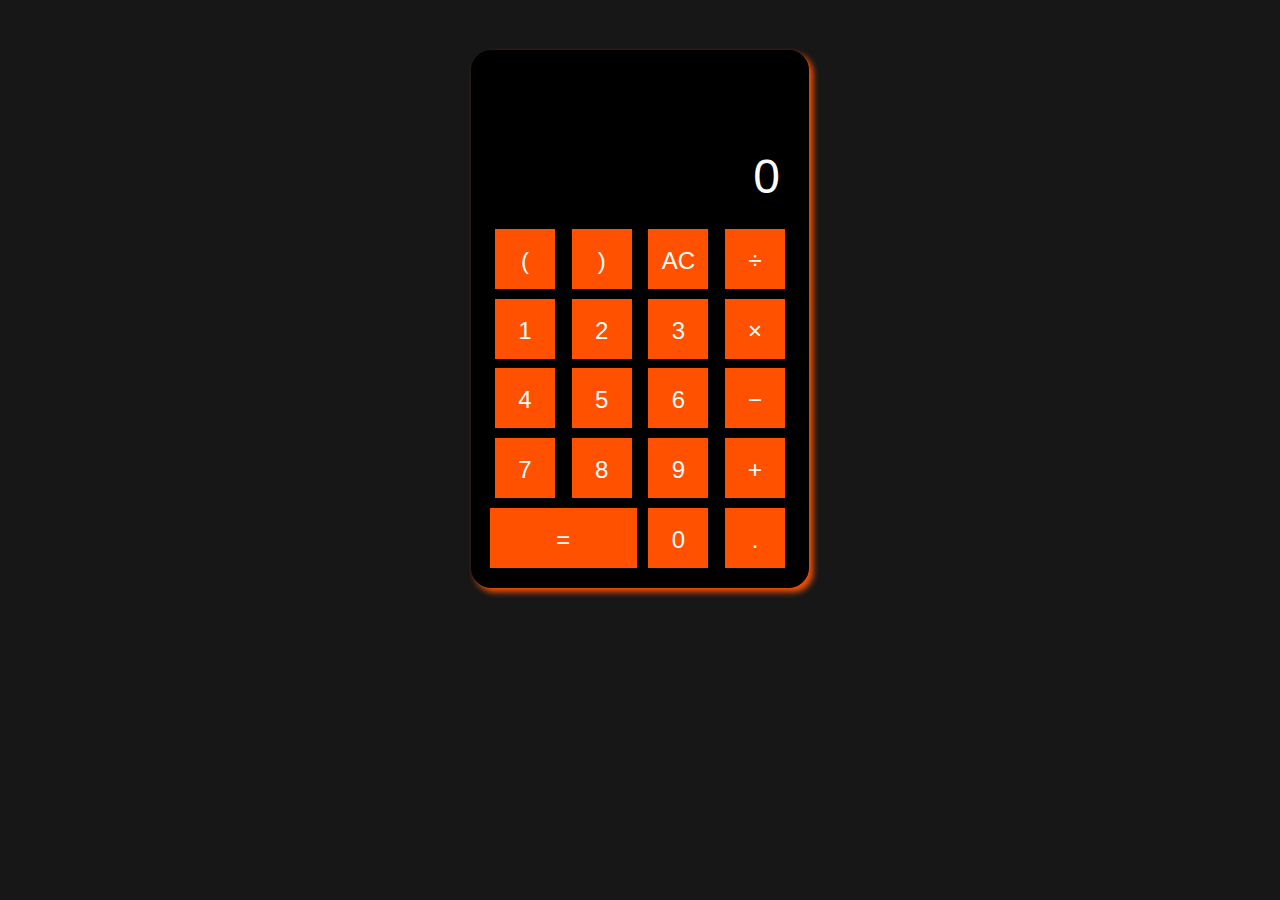
<file: laba5/Calculator/index.html>
<!DOCTYPE html>
<html lang="en">
<head>
    <meta charset="UTF-8">
    <meta http-equiv="X-UA-Compatible" content="IE=edge">
    <meta name="viewport" content="width=device-width, initial-scale=1.0">
    <link rel="stylesheet" href="calc.css">
    <script src="calc.js" defer></script>
    <title>Calculator</title>
</head>
<body>
    <div class="calc">
        <div class="calc-screen">
            <p>0</p>   
        </div>
        <div class="buttons">
            <div class="btn ac">(</div>
            <div class="btn opened-staple">)</div>
            <div class="btn closed-staple">AC</div>
            <div class="btn division">÷</div>

            <div class="btn seven">1</div>
            <div class="btn eigth">2</div>
            <div class="btn nine">3</div>
            <div class="btn myltiply">×</div>

            <div class="btn four ">4</div>
            <div class="btn five ">5</div>
            <div class="btn six ">6</div>
            <div class="btn minus">−</div>

            <div class="btn one ">7</div>
            <div class="btn two ">8</div>
            <div class="btn three">9</div>
            <div class="btn plus">+</div>

            <div class="btn zero ">=</div>
            <div class="btn dot ">0</div>
            <div class="btn equal">.</div>
        </div>
    </div>
</body>
</html>
</file>
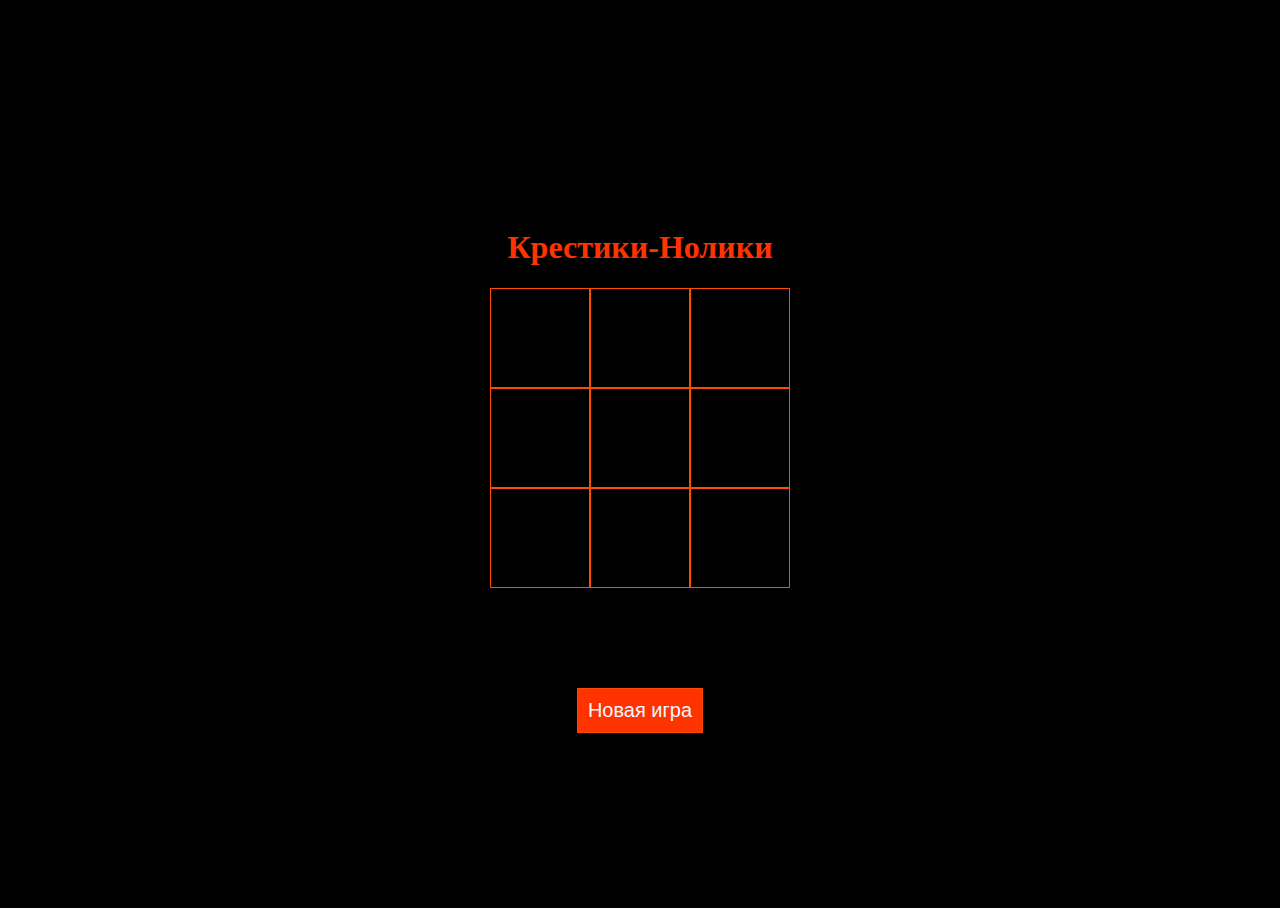
<file: laba5/celst and zero/index.html>
<!DOCTYPE html>
<html lang="en">
<head>
    <meta charset="UTF-8">
    <meta name="viewport" content="width=device-width, initial-scale=1.0">
    <link rel="stylesheet" href="style.css ">
    <script src="main.js" defer></script>
    <title>Крестики-Нолики</title>
</head>
<body>
    <main>
        <div id="game">
            <h1>Крестики-Нолики</h1>
            <div class="messages"></div>
            <div id="board"></div>
            <button class="new-game-btn">Новая игра</button>
        </div>
    </main>
</body>
</html>
</file>
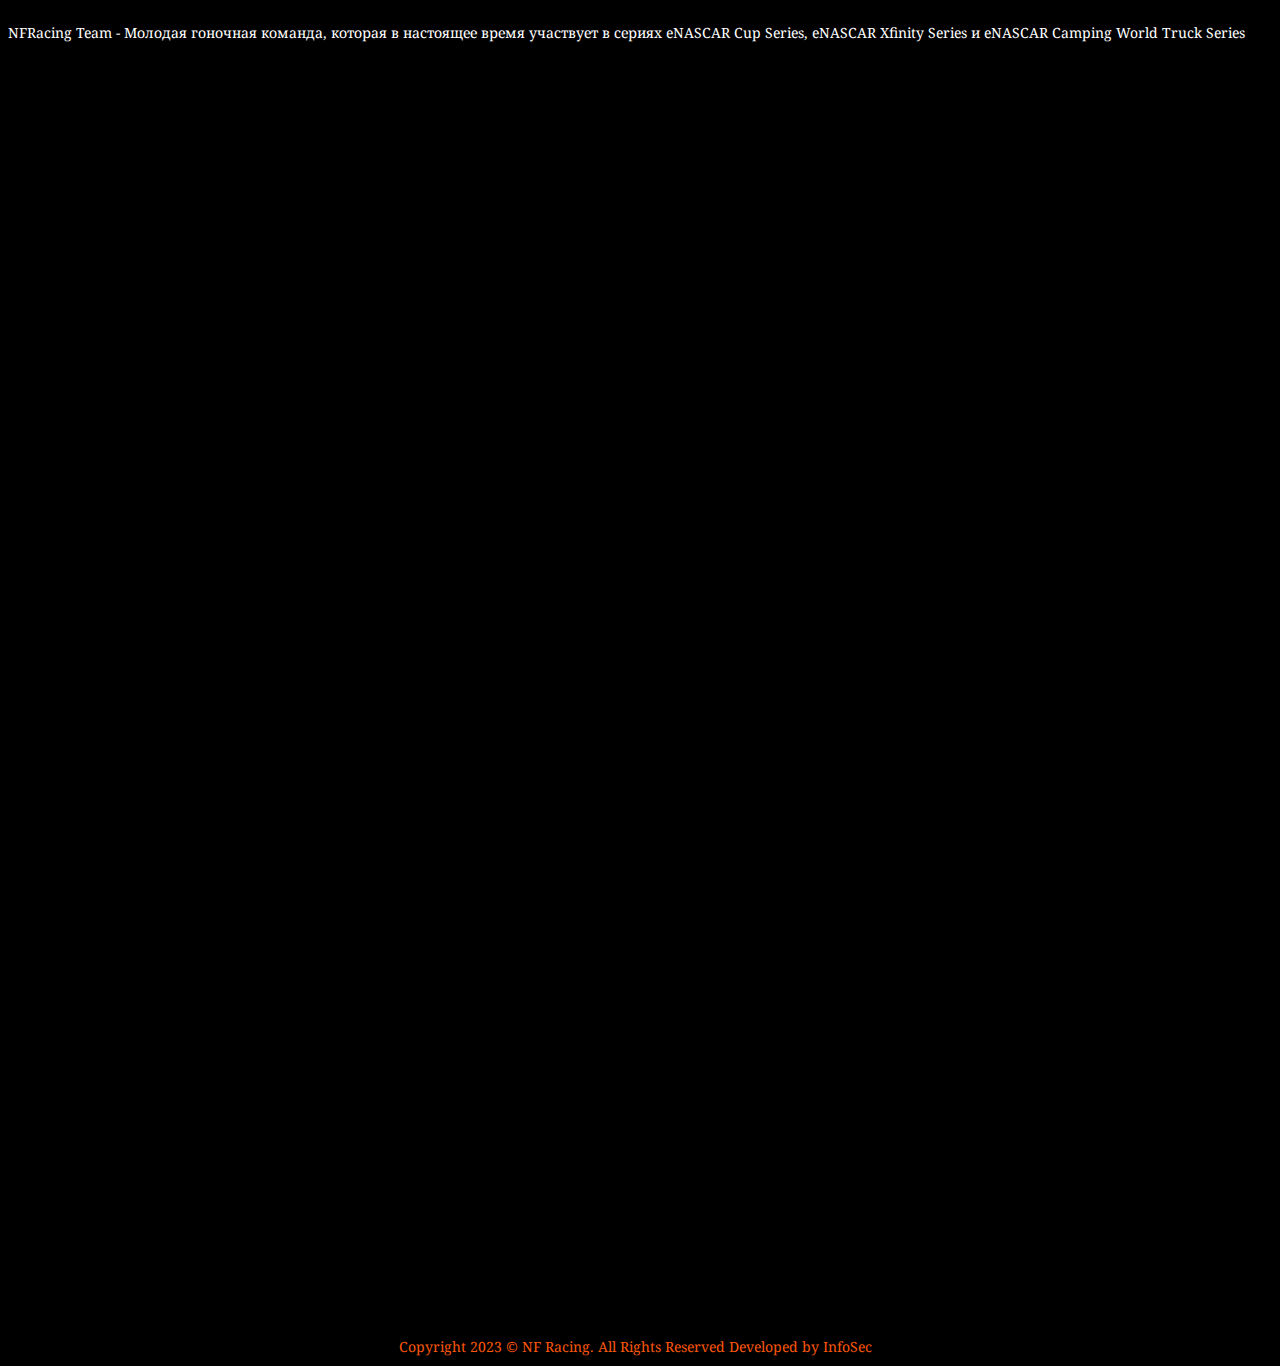
<file: laba3/Contacts.html>
<!DOCTYPE html>
<html lang="ru">
  <head>
    <meta charset="utf-8">
    <meta name="keywords" content="NASCAR, SIMRACING, NFRacing Team, NASCAR Heat 5, NFR">
    <meta name="description" content="О команде">
    <title>NF Racing Team</title>
    <link rel="stylesheet" href="body-style.css">
    <link rel="preconnect" href="https://fonts.googleapis.com">
    <link rel="preconnect" href="https://fonts.gstatic.com" crossorigin>
    <link href="https://fonts.googleapis.com/css2?family=Noto+Serif:ital,wght@1,200&display=swap" rel="stylesheet">
    <link rel="preconnect" href="https://fonts.googleapis.com">
    <link rel="preconnect" href="https://fonts.gstatic.com" crossorigin>
    <link href="https://fonts.googleapis.com/css2?family=Ubuntu:ital,wght@1,700&display=swap" rel="stylesheet">
  </head>
  <body>
    <main>
      <section>
        <p>NFRacing Team - Молодая гоночная команда, которая в настоящее время участвует в сериях eNASCAR Cup Series, eNASCAR Xfinity Series и eNASCAR Camping World Truck Series</p>
        <p></p>
      </section>
    </main>
    <footer>
      Copyright 2023 © NF Racing. All Rights Reserved
      Developed by InfoSec
    </footer>
  </body>
</html>
</file>
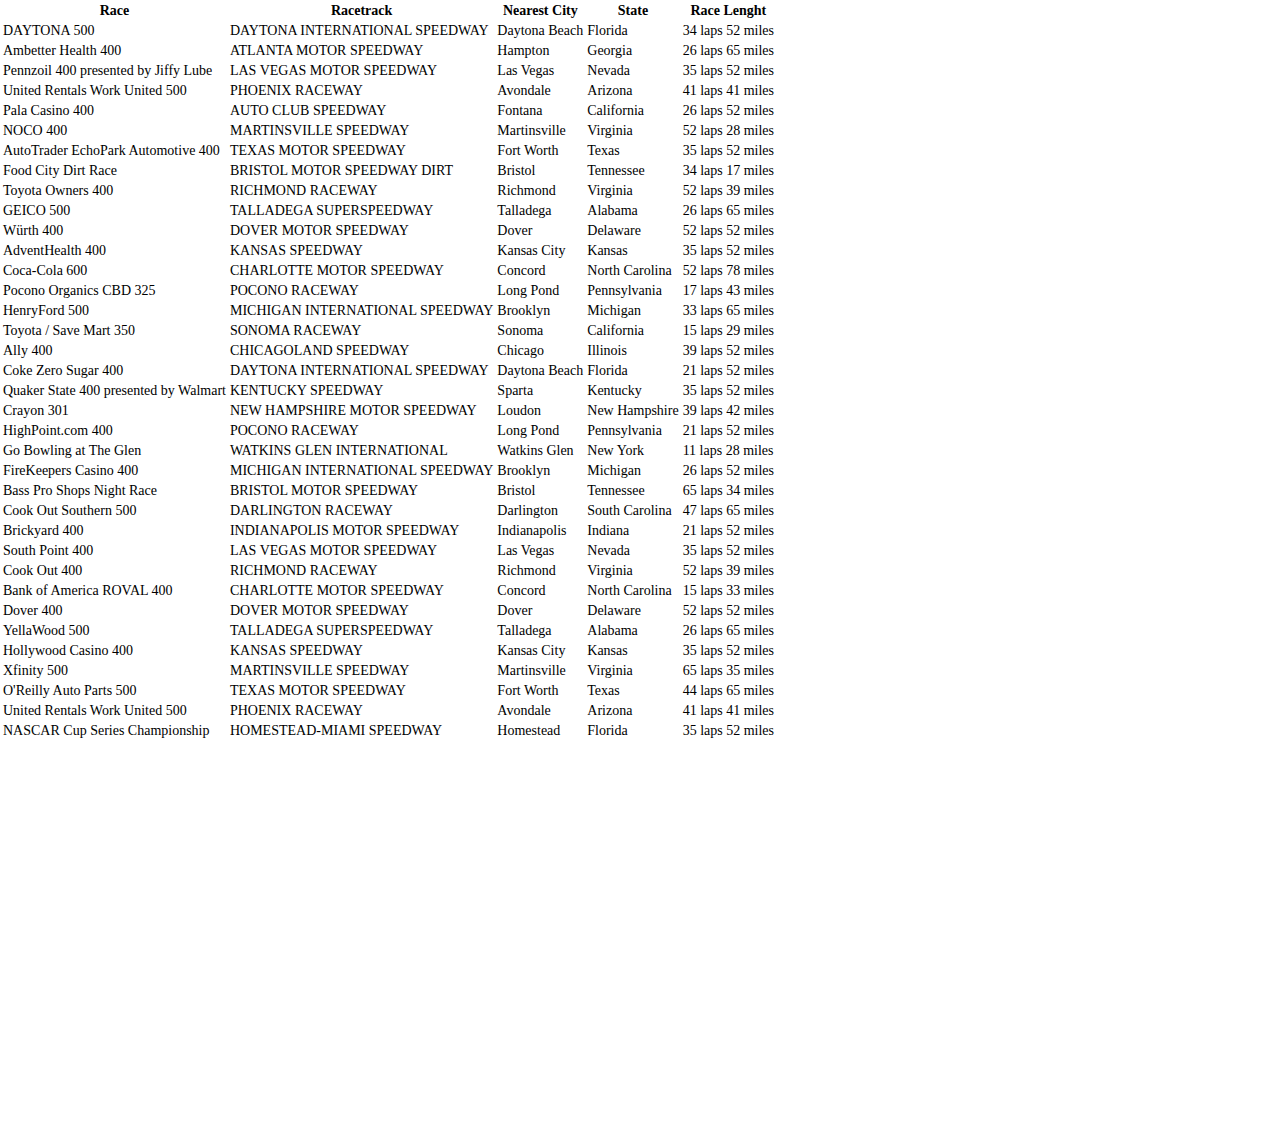
<file: laba3/Cup1.html>
<!DOCTYPE html>
<html lang="ru">
  <head>
    <meta charset="utf-8">
    <meta name="keywords" content="NASCAR, SIMRACING, NFRacing Team, NASCAR Heat 5">
    <meta name="description" content="Сайт про NASCAR и симрейсинг">
    <title>Odin's Racing Team</title>
    <link rel="stylesheet" href="print.css">
    <link rel="preconnect" href="https://fonts.googleapis.com">
    <link rel="preconnect" href="https://fonts.gstatic.com" crossorigin>
    <link href="https://fonts.googleapis.com/css2?family=Noto+Serif:ital,wght@1,200&display=swap" rel="stylesheet">
    <link rel="preconnect" href="https://fonts.googleapis.com">
    <link rel="preconnect" href="https://fonts.gstatic.com" crossorigin>
    <link href="https://fonts.googleapis.com/css2?family=Ubuntu:ital,wght@1,700&display=swap" rel="stylesheet">
  </head>
  <body>
    <header>
        <img src="Images\logo2.jpg" width=20% height=100%>
          <nav>
            <div class="topnav" id="mynav">
              <ul>
                <li><a href="Contacts.html">Контакты</a></li>
                <li><a href="Comands.html">Команды</a></li>
                <li><a href="Sheldure.html">Календарь</a></li>
              </ul>
            </div>
          </nav>
          <nav1>
            <div class="topnav1" id="mynav1">
              <ul>
                <li><a href="Sponsors.html">Спонсоры</a></li>
                <li><a href="Media.html">Медиа</a></li>
                <li><a href="NFR.html">NFR</a></li>
                <li><a href="Main.html">Домой</a></li>
              </ul>
          </div>
          </nav1>
    </header>
    <main>
      <table>
        <thead>
          <tr>
            <th>Race</th>
            <th>Racetrack</th>
            <th>Nearest City</th>
            <th>State</th>
            <th>Race Lenght</th>
          </tr>
        </thead>
        <tbody>
          <tr>
            <td>DAYTONA 500</td>
            <td>DAYTONA INTERNATIONAL SPEEDWAY</td>
            <td>Daytona Beach</td>
            <td>Florida</td>
            <td>34 laps 52 miles</td>
          </tr>
          <tr>
            <td>Ambetter Health 400</td>
            <td>ATLANTA MOTOR SPEEDWAY</td>
            <td>Hampton</td>
            <td>Georgia</td>
            <td>26 laps 65 miles</td>
          </tr>
          <tr>
            <td>Pennzoil 400 presented by Jiffy Lube</td>
            <td>LAS VEGAS MOTOR SPEEDWAY</td>
            <td>Las Vegas</td>
            <td>Nevada</td>
            <td>35 laps 52 miles</td>
          </tr>
          <tr>
            <td>United Rentals Work United 500</td>
            <td>PHOENIX RACEWAY</td>
            <td>Avondale</td>
            <td>Arizona</td>
            <td>41 laps 41 miles</td>
          </tr>
          <tr>
            <td>Pala Casino 400</td>
            <td>AUTO CLUB SPEEDWAY</td>
            <td>Fontana</td>
            <td>California</td>
            <td>26 laps 52 miles</td>
          </tr>
          <tr>
            <td>NOCO 400</td>
            <td>MARTINSVILLE SPEEDWAY</td>
            <td>Martinsville</td>
            <td>Virginia</td>
            <td>52 laps 28 miles</td>
          </tr>
          <tr>
            <td>AutoTrader EchoPark Automotive 400</td>
            <td>TEXAS MOTOR SPEEDWAY</td>
            <td>Fort Worth</td>
            <td>Texas</td>
            <td>35 laps 52 miles</td>
          </tr>
          <tr>
            <td>Food City Dirt Race</td>
            <td>BRISTOL MOTOR SPEEDWAY DIRT</td>
            <td>Bristol</td>
            <td>Tennessee</td>
            <td>34 laps 17 miles</td>
          </tr>
          <tr>
            <td>Toyota Owners 400</td>
            <td>RICHMOND RACEWAY</td>
            <td>Richmond</td>
            <td>Virginia</td>
            <td>52 laps 39 miles</td>
          </tr>
          <tr>
            <td>GEICO 500</td>
            <td>TALLADEGA SUPERSPEEDWAY</td>
            <td>Talladega</td>
            <td>Alabama</td>
            <td>26 laps 65 miles</td>
          </tr>
          <tr>
            <td>Würth 400</td>
            <td>DOVER MOTOR SPEEDWAY</td>
            <td>Dover</td>
            <td>Delaware</td>
            <td>52 laps 52 miles</td>
          </tr>
          <tr>
            <td>AdventHealth 400</td>
            <td>KANSAS SPEEDWAY</td>
            <td>Kansas City</td>
            <td>Kansas</td>
            <td>35 laps 52 miles</td>
          </tr>
          <tr>
            <td>Coca-Cola 600</td>
            <td>CHARLOTTE MOTOR SPEEDWAY</td>
            <td>Concord</td>
            <td>North Carolina</td>
            <td>52 laps 78 miles</td>
          </tr>
          <tr>
            <td>Pocono Organics CBD 325</td>
            <td>POCONO RACEWAY</td>
            <td>Long Pond</td>
            <td>Pennsylvania</td>
            <td>17 laps 43 miles</td>
          </tr>
          <tr>
            <td>HenryFord 500</td>
            <td>MICHIGAN INTERNATIONAL SPEEDWAY</td>
            <td>Brooklyn</td>
            <td>Michigan</td>
            <td>33 laps 65 miles</td>
          </tr>
          <tr>
            <td>Toyota / Save Mart 350</td>
            <td>SONOMA RACEWAY</td>
            <td>Sonoma</td>
            <td>California</td>
            <td>15 laps 29 miles</td>
          </tr>
          <tr>
            <td>Ally 400</td>
            <td>CHICAGOLAND SPEEDWAY</td>
            <td>Chicago</td>
            <td>Illinois</td>
            <td>39 laps 52 miles</td>
          </tr>
          <tr>
            <td>Coke Zero Sugar 400</td>
            <td>DAYTONA INTERNATIONAL SPEEDWAY</td>
            <td>Daytona Beach</td>
            <td>Florida</td>
            <td>21 laps 52 miles</td>
          </tr>
          <tr>
            <td>Quaker State 400 presented by Walmart</td>
            <td>KENTUCKY SPEEDWAY</td>
            <td>Sparta</td>
            <td>Kentucky</td>
            <td>35 laps 52 miles</td>
          </tr>
          <tr>
            <td>Crayon 301</td>
            <td>NEW HAMPSHIRE MOTOR SPEEDWAY</td>
            <td>Loudon</td>
            <td>New Hampshire</td>
            <td>39 laps 42 miles</td>
          </tr>
          <tr>
            <td>HighPoint.com 400</td>
            <td>POCONO RACEWAY</td>
            <td>Long Pond</td>
            <td>Pennsylvania</td>
            <td>21 laps 52 miles</td>
          </tr>
          <tr>
            <td>Go Bowling at The Glen</td>
            <td>WATKINS GLEN INTERNATIONAL</td>
            <td>Watkins Glen</td>
            <td>New York</td>
            <td>11 laps 28 miles</td>
          </tr>
          <tr>
            <td>FireKeepers Casino 400</td>
            <td>MICHIGAN INTERNATIONAL SPEEDWAY</td>
            <td>Brooklyn</td>
            <td>Michigan</td>
            <td>26 laps 52 miles</td>
          </tr>
          <tr>
            <td>Bass Pro Shops Night Race</td>
            <td>BRISTOL MOTOR SPEEDWAY</td>
            <td>Bristol</td>
            <td>Tennessee</td>
            <td>65 laps 34 miles</td>
          </tr>
          <tr>
            <td>Cook Out Southern 500</td>
            <td>DARLINGTON RACEWAY</td>
            <td>Darlington</td>
            <td>South Carolina</td>
            <td>47 laps 65 miles</td>
          </tr>
          <tr>
            <td>Brickyard 400</td>
            <td>INDIANAPOLIS MOTOR SPEEDWAY</td>
            <td>Indianapolis</td>
            <td>Indiana</td>
            <td>21 laps 52 miles</td>
          </tr>
          <tr>
            <td>South Point 400</td>
            <td>LAS VEGAS MOTOR SPEEDWAY</td>
            <td>Las Vegas</td>
            <td>Nevada</td>
            <td>35 laps 52 miles</td>
          </tr>
          <tr>
            <td>Cook Out 400</td>
            <td>RICHMOND RACEWAY</td>
            <td>Richmond</td>
            <td>Virginia</td>
            <td>52 laps 39 miles</td>
          </tr>
          <tr>
            <td>Bank of America ROVAL 400</td>
            <td>CHARLOTTE MOTOR SPEEDWAY</td>
            <td>Concord</td>
            <td>North Carolina</td>
            <td>15 laps 33 miles</td>
          </tr>
          <tr>
            <td>Dover 400</td>
            <td>DOVER MOTOR SPEEDWAY</td>
            <td>Dover</td>
            <td>Delaware</td>
            <td>52 laps 52 miles</td>
          </tr>
          <tr>
            <td>YellaWood 500</td>
            <td>TALLADEGA SUPERSPEEDWAY</td>
            <td>Talladega</td>
            <td>Alabama</td>
            <td>26 laps 65 miles</td>
          </tr>
          <tr>
            <td>Hollywood Casino 400</td>
            <td>KANSAS SPEEDWAY</td>
            <td>Kansas City</td>
            <td>Kansas</td>
            <td>35 laps 52 miles</td>
          </tr>
          <tr>
            <td>Xfinity 500</td>
            <td>MARTINSVILLE SPEEDWAY</td>
            <td>Martinsville</td>
            <td>Virginia</td>
            <td>65 laps 35 miles</td>
          </tr>
          <tr>
            <td>O'Reilly Auto Parts 500</td>
            <td>TEXAS MOTOR SPEEDWAY</td>
            <td>Fort Worth</td>
            <td>Texas</td>
            <td>44 laps 65 miles</td>
          </tr>
          <tr>
            <td>United Rentals Work United 500</td>
            <td>PHOENIX RACEWAY</td>
            <td>Avondale</td>
            <td>Arizona</td>
            <td>41 laps 41 miles</td>
          </tr>
          <tr>
            <td>NASCAR Cup Series Championship</td>
            <td>HOMESTEAD-MIAMI SPEEDWAY</td>
            <td>Homestead</td>
            <td>Florida</td>
            <td>35 laps 52 miles</td>
          </tr>
        </tbody>
      </table>
    </main>
    <div class="footer">
      <pre>
        Copyright 2023 © NF Racing. All Rights Reserved.
        Developed by InfoSec
        <div class="social-icons-1">
          <p><a href="https://vk.com/wearenascar"><img src="Images/icon.png"></a></p>
        </div>
      </pre>
    </div>
  </body>
</html>
</file>
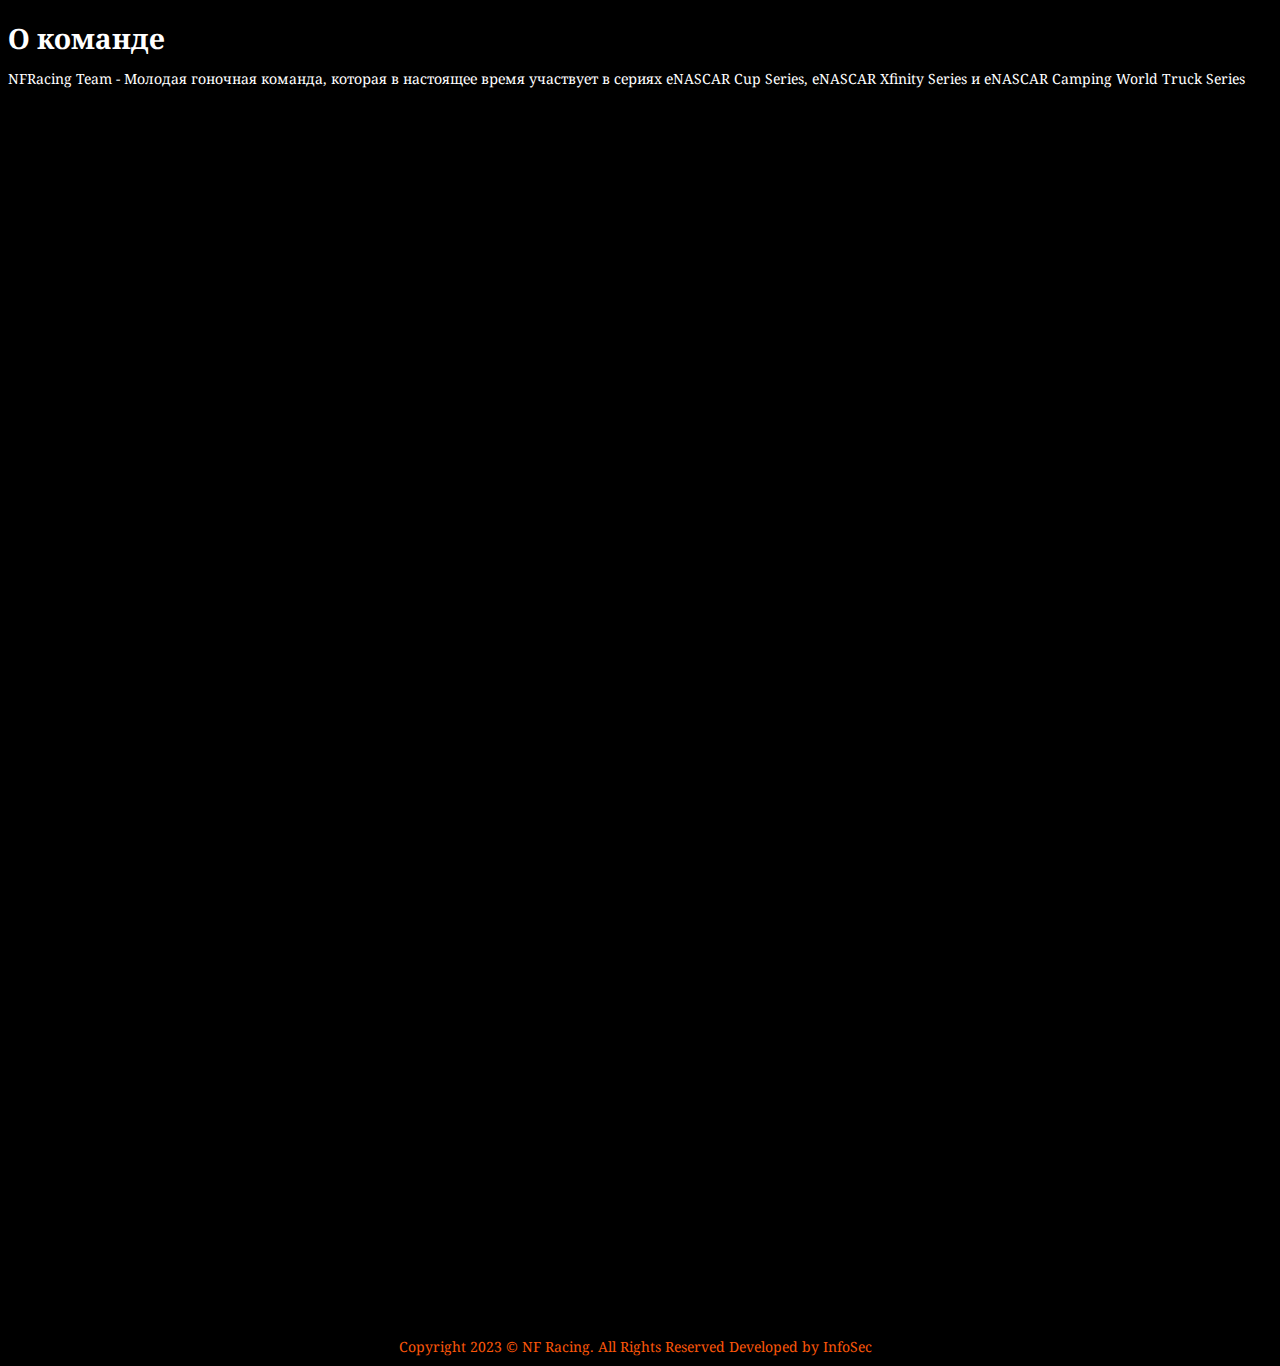
<file: laba3/NFR.html>
<!DOCTYPE html>
<html lang="ru">
  <head>
    <meta charset="utf-8">
    <meta name="keywords" content="NASCAR, SIMRACING, NFRacing Team, NASCAR Heat 5, NFR">
    <meta name="description" content="О команде">
    <title>NF Racing Team</title>
    <link rel="stylesheet" href="body-style.css">
    <link rel="preconnect" href="https://fonts.googleapis.com">
    <link rel="preconnect" href="https://fonts.gstatic.com" crossorigin>
    <link href="https://fonts.googleapis.com/css2?family=Noto+Serif:ital,wght@1,200&display=swap" rel="stylesheet">
    <link rel="preconnect" href="https://fonts.googleapis.com">
    <link rel="preconnect" href="https://fonts.gstatic.com" crossorigin>
    <link href="https://fonts.googleapis.com/css2?family=Ubuntu:ital,wght@1,700&display=swap" rel="stylesheet">
  </head>
  <body>
    <main>
      <h1>О команде</h1>
      <section>
        <p>NFRacing Team - Молодая гоночная команда, которая в настоящее время участвует в сериях eNASCAR Cup Series, eNASCAR Xfinity Series и eNASCAR Camping World Truck Series</p>
        <p></p>
      </section>
    </main>
    <footer>
      Copyright 2023 © NF Racing. All Rights Reserved
      Developed by InfoSec
    </footer>
  </body>
</html>
</file>
<file: laba5/Calculator/calc.css>
body{
    background: #000000e8;
}



.calc {
    width: 300px;
    height: 500px;
    border: 1px solid #000;
    margin: 50px auto;
    background: #000;
    border-radius: 20px;
    color: #ffffff;
    font-family: Arial;
    display: grid;
    padding: 18px;
    box-shadow: 4px 4px 6px #ff5100;
}

.calc-screen {
    height: 125px;
    position: relative;
    padding: 10px;
    display: grid;
    justify-items: end;
    align-items: end;
}

.calc-screen p {
    text-align: right;
    font-size: 3rem;
    margin: 0;
}

.buttons {
    display: grid;
    grid-template-areas: 
    "ac opened-staple closed-staple division"
    "seven eigth nine multi"
    "four five siz minus"
    "one two three plus"
    "zero zero dot equal";
    grid-gap: 7px;
    justify-items: center;
    align-items: center;
}



.btn {
    width: 60px;
    height: 60px;
    background: #ff5100;
    text-align: center;
    line-height: 63px;
    font-size: 1.5rem;
    cursor: pointer;
    outline: none;
    user-select:none

}
.btn:hover {
    filter: brightness(130%);
}
.btn:active {
    filter: brightness(90%);
}
.bg-grey {
    background-color: #ff5100;
}

.bg-dark-grey {
    background-color: #ff5100;
}

.bg-orange {
    background-color: #ff5100;
}

.btn.plus-minus {
    grid-area: plus-minus;
}

.btn.percent {
    grid-area: percent;
}

.btn.division {
    grid-area: division;
} 

.btn.zero {
    grid-area: zero;
    width: 100%;
}
</file>
<file: laba5/celst and zero/style.css>
html, body, main {
    height: 100%;
}

body{
    background-color: black;
}
main {
    display: flex;
    flex-direction: column;
}

#game {
    margin: auto;
    width: 500px;
    height: 500px;
    text-align: center;
    color: #ff3300;
}

#board {
    margin: auto;
    width: 300px;
    height: 300px;
}

.cell {
    width: 100px;
    height: 100px;
    float: left;
    font-size: 70px;
    border: 1px solid rgb(255, 74, 3);
    box-sizing: border-box;
    text-align: center;
}

.new-game-btn {
    margin-top: 100px;
    font-size: 20px;
    padding: 10px;
    background-color: #ff3300;
    color: aliceblue;
    border: 1px solid rgb(255, 72, 0);
    cursor: pointer;
}
</file>
<file: laba3/body-style.css>
a
{
  text-decoration: none;
}

li
{
  text-decoration: none;
  list-style: none;
}

body 
{
  min-width: 98%;
  font-size: 14px;
  line-height: 22px;
  font-family: 'Noto Serif', serif;;
  color: #ffffff;
  background: #000000;
  display: table;
  min-height: 150vh;
}

main
{
  display: table-row;
  height: 100%;
}

aside
{
  color: #fa560a;
  position: absolute;
  top: 800px;
  left: 750px;
  right: 5px;
  width: auto;
  min-width: auto;
  text-align: left;
  height: auto;
  font-size: 30px;
  line-height: 40px;
  border-bottom: 3px solid #fa560a;
  border-top: 3px solid #fa560a;
}

aside1
{
  color: #fa560a;
  position: absolute;
  top: 350px;
  left: 50px;
  right: 850px;
  width: auto;
  min-width: auto;
  text-align: left;
  height: auto;
  font-size: 30px;
  line-height: 60px;
  border-bottom: 3px solid #fa560a;
  border-top: 3px solid #fa560a;
}

aside p
{
  text-align: center;
}

aside1 p
{
  text-align: center;
}
  
nav 
{
  color: #fa560a;
  font-size: 20px;
  line-height: 20px;
  position: absolute;
  top: 90px;
  left: -40px;
}

nav1 
{
  color: #fa560a;;
  font-size: 20px;
  line-height: 20px;
  position: absolute;
  top: 90px;
  left: 1150px;
}

header
{
  max-width: 100%;
  font-size: 20px;
  text-align: center;
  position: relative;
  top: 0;
  left: 0;
  width: 100%;
  height: 200px;
  background-color: #000000;
  background-image: url(Images\logo2.jpg);
  border-bottom-left-radius: 20%;
  border-bottom-right-radius: 20%;
  border-bottom: 3px solid #fa560a;
}

nav ul
{
  display: flex;
  flex-direction: row;
  justify-content: flex-end;
  align-items: center;
  list-style: none;
}

nav ul li a
{
  padding: 0 40px;
  text-decoration: none;
  text-transform: uppercase;
  font-family: 'Ubuntu', serif;
  font-style: italic;
  font-size: 30px;
}

nav1 ul
{
  display: flex;
  flex-direction: row;
  justify-content: flex-end;
  align-items: center;
  list-style: none;
}

nav1 ul li a
{
  padding: 0 30px;
  text-decoration: none;
  text-transform: uppercase;
  font-family: 'Ubuntu', serif;
  font-style: italic;
  font-size: 30px;
}

a
{
color: #ff4304;
background: linear-gradient(45deg, #fa560a 33%, #9b3506 66%, #cc4a0d);
-webkit-background-clip: text;
-webkit-text-fill-color: transparent;
}

.topnav a:hover
{
  border-bottom: 3px solid #fa560a;
  border-top: 3px solid #fa560a;
}

.topnav1 a:hover
{
  border-bottom: 3px solid #fa560a;
  border-top: 3px solid #fa560a;
}

#video
{
  text-align: right;
  background-color: #000000;
  position: absolute;
  top: 250px;
  right: 70px;
  background-image: url(Images\gen6.2.jpg);
}

#video video
{
  border-radius: 20%;
}

#image1
{
  padding-top: 50px;
  position: absolute;
  background-color: #000000;
  top: 750px;
  left: 70px;
  background-image: url(Images\gen6.2.jpg);
}

#image1 img
{
  border-radius: 10%;
}

#image2
{
  position: absolute;
  background-color: #000000;
  top: 1000px;
  left: 70px;
  border-radius: 50%;
  background-image: url(Images\gen6.2.jpg);
}

footer
{
  background-color: #000000;
  color: #fa560a;
  width: 100%;
  height: auto;
  margin-top: auto;
  text-align: center;
  max-width: 100%;
  position: relative;
}

.footer
{
  background-color: #000000;
  color: #fa560a;
  width: 99%;
  height: auto;
  margin-top: 50px;
  text-align: center;
  max-width: 100%;
  position: relative;
}

.icons-1 
{
  padding: 0;
  list-style: none;
  color: #fa560a;
  font-size: 20px;
  line-height: 20px;
}
.icons-1 p 
{
  display: inline-block;
  position: relative;
  font-size: 24px;
  color: #fa560a;
  line-height: 20px;
}
.icons-1 i,
.icons-1 img 
{
  color: #fff;
  position: absolute;
  top: 240px;
  left: 40px;
  text-align:center;
  transition: all 0.3s ease-out;
  border-radius: 10%;
}

.icons-1 a:before 
{

  content: "";
  width: 80px;
  height: 80px;
  display: block;
  transition: all 0.3s ease-out;
}
.icons-1 a:hover:before 
{
  transform: scale(0);
  transition: all 0.3s ease-in;
}
.icons-1 a:hover i,
.icons-1 a:hover img 
{
  transform: scale(0.5);
  transition: all 0.3s ease-in;
}

.social-icons-1 
{
  padding: 0;
  list-style: none;
}
.social-icons-1 p 
{
  display: inline-block;
  position: relative;
  font-size: 24px;
}
.social-icons-1 i,
.social-icons-1 img 
{
  color: #fff;
  position: absolute;
  top: 5px;
  left: 5px;
  width: 50px;
  height: 50px;
  text-align:center;
  transition: all 0.3s ease-out;
}

.social-icons-1 a:before 
{

  content: "";
  width: 80px;
  height: 80px;
  display: block;
  transition: all 0.3s ease-out;
}
.social-icons-1 a:hover:before 
{
  transform: scale(0);
  transition: all 0.3s ease-in;
}
.social-icons-1 a:hover i,
.social-icons-1 a:hover img 
{
  transform: scale(1.8);
  transition: all 0.3s ease-in;
}

table
{
  top: 40px;
  position: relative;
  color: #ffffff;
  margin-left: auto;
  margin-top: auto;
  margin-right: auto;
  margin-bottom: auto;
  text-align: center;
  line-height: 30px;
  width: 1000px;
  border-bottom: 3px solid #fa560a;
  border-top: 3px solid #fa560a;

}

.icons-1 
{
  padding: 0;
  list-style: none;
  color: #fa560a;
  font-size: 20px;
  line-height: 20px;
}
.icons-1 p 
{
  display: inline-block;
  position: relative;
  font-size: 24px;
  color: #fa560a;
  line-height: 20px;
}
.icons-1 i,
.icons-1 img 
{
  color: #fff;
  position: absolute;
  top: 90px;
  left: 40px;
  text-align:center;
  transition: all 0.3s ease-out;
  border-radius: 10%;
}

.icons-1 a:before 
{

  content: "";
  width: 80px;
  height: 80px;
  display: block;
  transition: all 0.3s ease-out;
}
.icons-1 a:hover:before 
{
  transform: scale(0);
  transition: all 0.3s ease-in;
}
.icons-1 a:hover i,
.icons-1 a:hover img 
{
  transform: scale(0.5);
  transition: all 0.3s ease-in;
}

.icons-2 
{
  padding: 0;
  list-style: none;
  color: #fa560a;
  font-size: 20px;
  line-height: 20px;
}
.icons-2 p 
{
  display: inline-block;
  position: relative;
  font-size: 24px;
  color: #fa560a;
  line-height: 20px;
}
.icons-2 i,
.icons-2 img 
{
  color: #fff;
  position: absolute;
  left: 1250px;
  top: 0px;
  border-radius: 10%;
  text-align:center;
  transition: all 0.3s ease-out;
  border-radius: 10%;
}

.icons-2 a:before 
{

  content: "";
  width: 80px;
  height: 80px;
  display: block;
  transition: all 0.3s ease-out;
}
.icons-2 a:hover:before 
{
  transform: scale(0);
  transition: all 0.3s ease-in;
}
.icons-2 a:hover i,
.icons-2 a:hover img 
{
  transform: scale(0.5);
  transition: all 0.3s ease-in;
}

.icons-3 
{
  padding: 0;
  list-style: none;
  color: #fa560a;
  font-size: 20px;
  line-height: 20px;
}
.icons-3 p 
{
  display: inline-block;
  position: relative;
  font-size: 24px;
  color: #fa560a;
  line-height: 20px;
}
.icons-3 i,
.icons-3 img 
{
  color: #fff;
  position: absolute;
  left: 600px;
  top: -50px;
  border-radius: 10%;
  text-align:center;
  transition: all 0.3s ease-out;
  border-radius: 10%;
}

.icons-3 a:before 
{

  content: "";
  width: 80px;
  height: 80px;
  display: block;
  transition: all 0.3s ease-out;
}
.icons-3 a:hover:before 
{
  transform: scale(0);
  transition: all 0.3s ease-in;
}
.icons-3 a:hover i,
.icons-3 a:hover img 
{
  transform: scale(0.5);
  transition: all 0.3s ease-in;
}

.Print{
  margin-top: 10px;
  text-align: center;
  font-style: bold;
  color: #fa560a;
  font-size: 24px;
}
</file>
<file: laba3/print.css>
* {
	background-image: none !important;
  }

  html, body{
	height: 297mm;
	width: 210mm;
	font-size: 14px;
}
h1 {
	font-size: 24px;
}
h2 {
	font-size: 20px;
}
h3 {
	font-size: 18px;
}

ul, ol, table {
	page-break-inside: avoid;
}


  body {
    margin: 0;
    color: #000;
    background-color: #fff;
  }

  header,
  footer,
  .footer,
  nav {
    display: none !important;
  }
  
  img, svg {
	display: none !important;
  }
  
  img.print, svg.print {
	display: block;
	max-width: 100%;
  }
</file>
